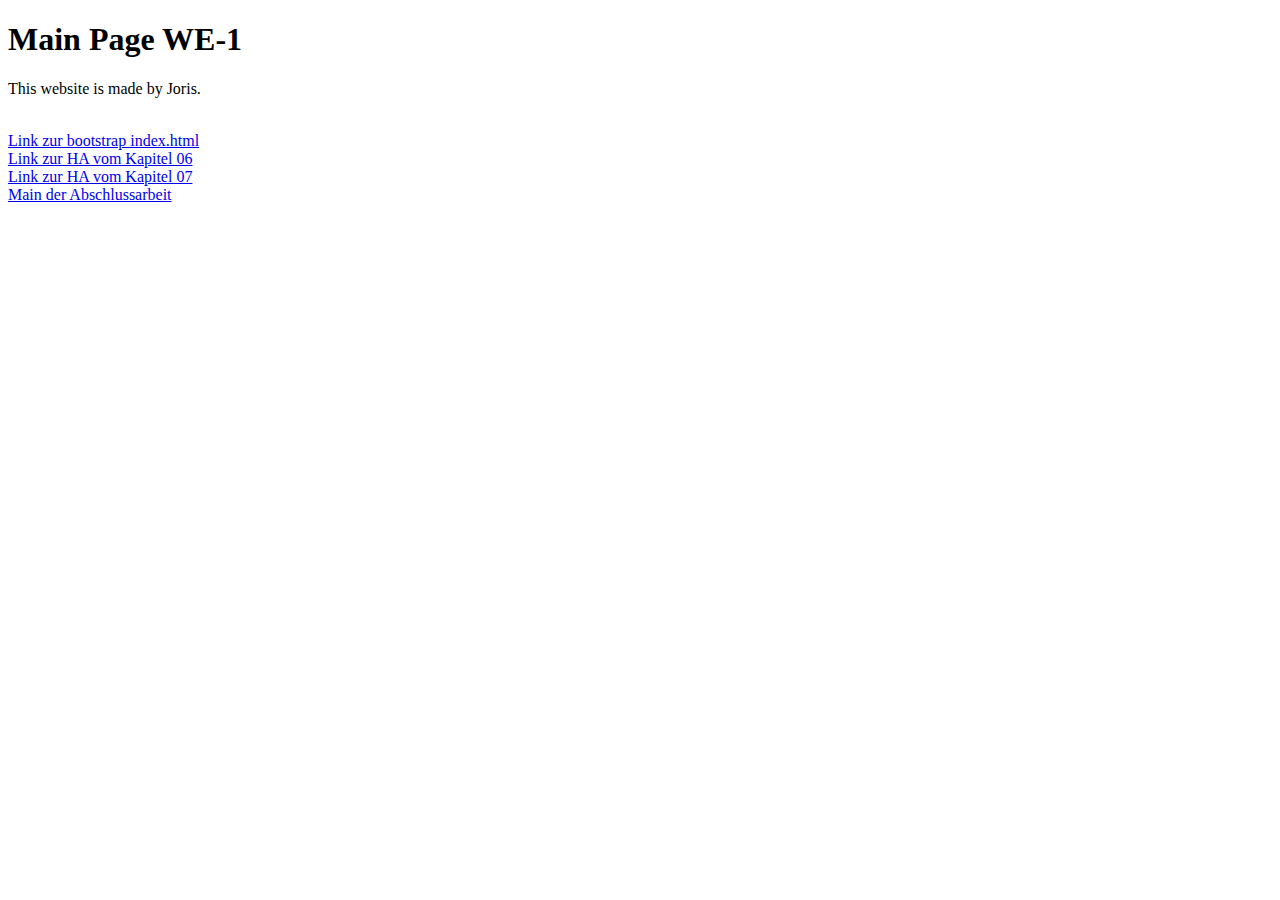
<file: index.html>
<!DOCTYPE html>
    <html>
    <head>
    <title>jorisnovak1</title>
    <meta http-equiv="content-type" content="text/html; charset=UTF-8">
    </head>
    <body>
    
    <h1>Main Page WE-1</h1>
    
    	<p>
    		This website is made by Joris.
    	</p>
    
    	<br>
    	<a href="bootstrap/index.html">Link zur bootstrap index.html</a>
    
    	<br>
    	<a href="HA-Kapitel06/WebContent/index.html">Link zur HA vom Kapitel 06</a>
    	
    	<br>
    	<a href="HA-Kapitel07/WebContent/index.html">Link zur HA vom Kapitel 07</a>
    	<br>
	<a href="WebEng1Abschluss/index.html">Main der Abschlussarbeit</a>

    </body>
    </html>
</file>
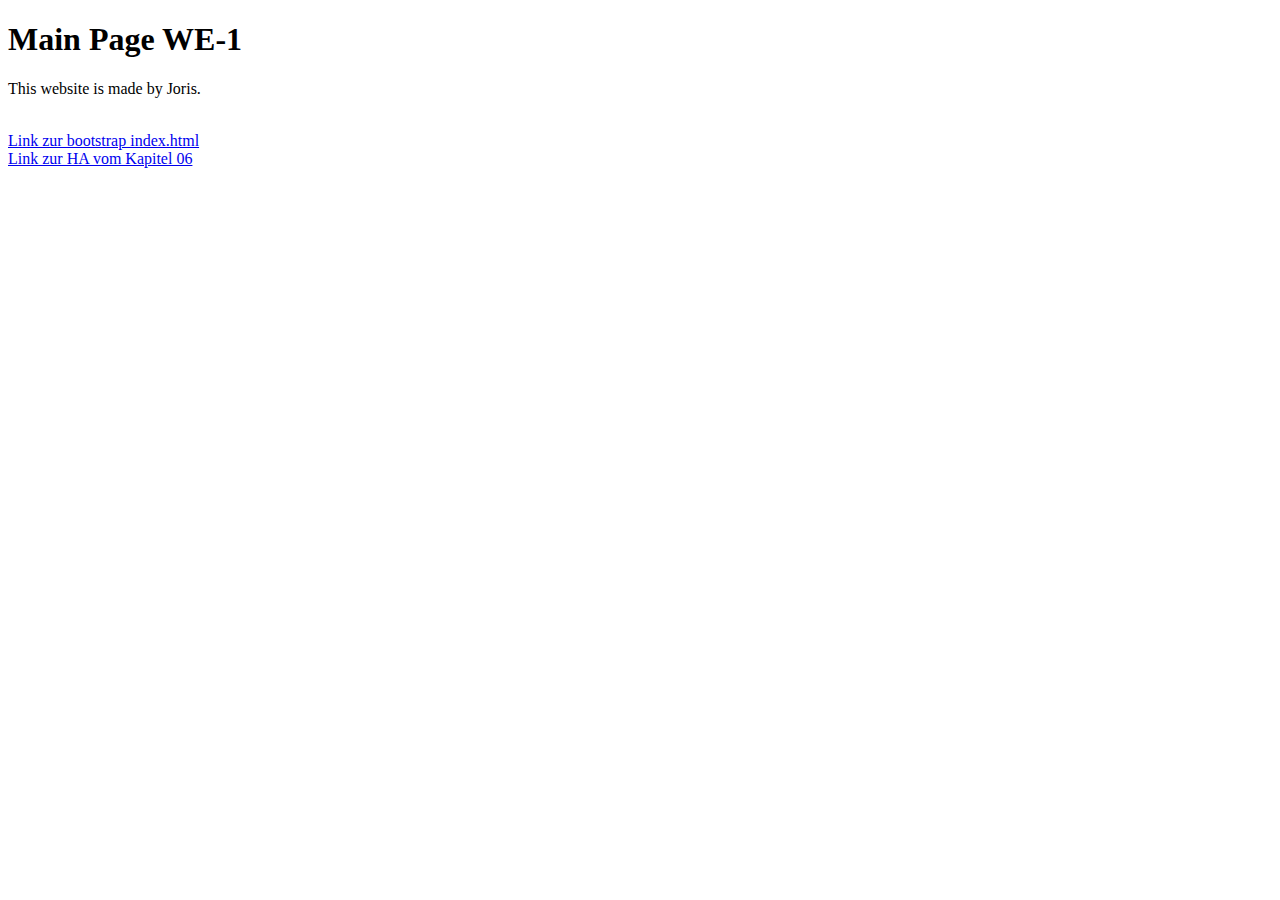
<file: RemoteSystemsTempFiles/index.html>
<!DOCTYPE html>
    <html>
    <head>
    <title>jorisnovak1</title>
    <meta http-equiv="content-type" content="text/html; charset=UTF-8">
    </head>
    <body>
    
    <h1>Main Page WE-1</h1>
    
    	<p>
    		This website is made by Joris.
    	</p>
    
    	<br>
    	<a href="bootstrap/index.html">Link zur bootstrap index.html</a>
    
    	<br>
    	<a href="HA-Kapitel06/WebContent/index.html">Link zur HA vom Kapitel 06</a>
    
    </body>
    </html>
</file>
